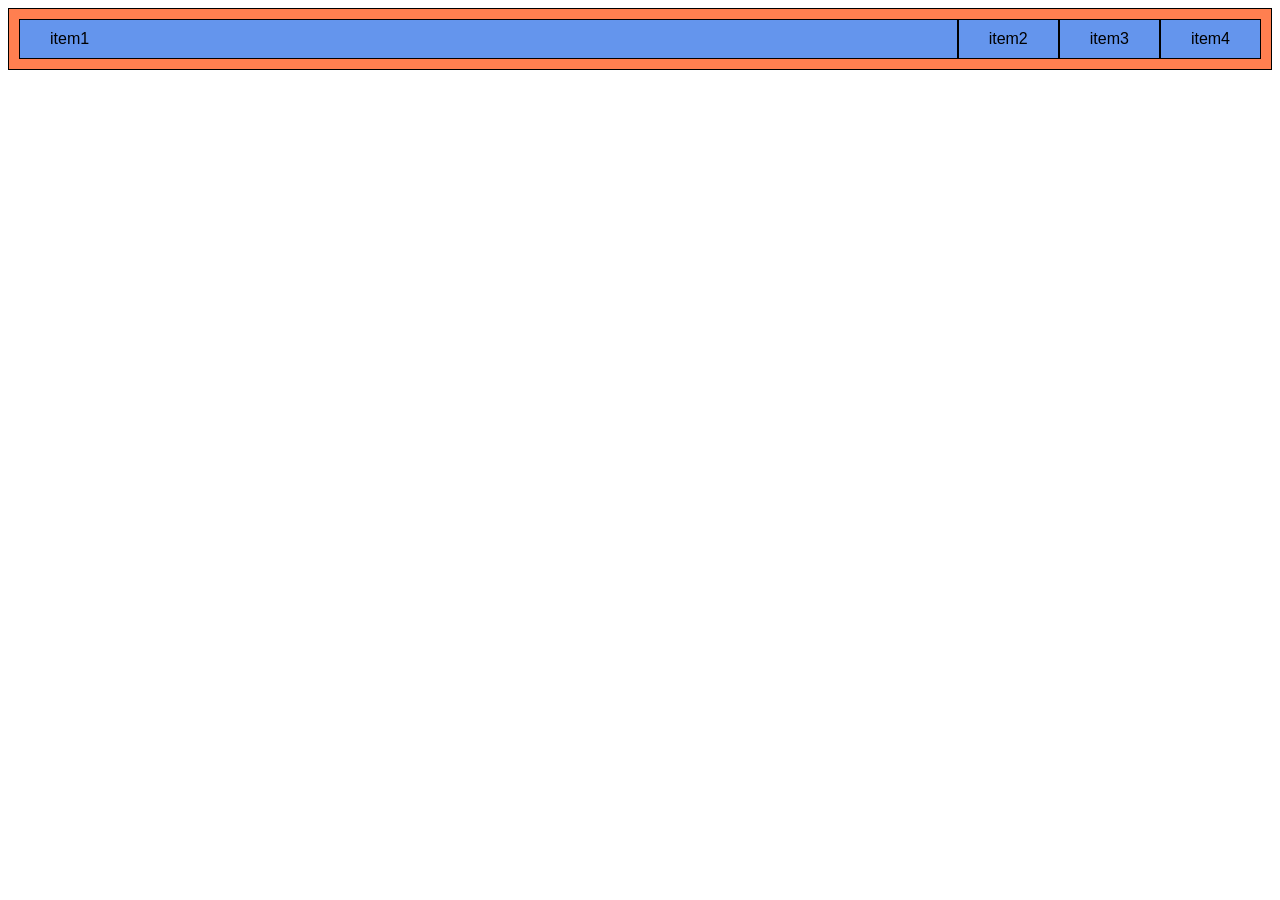
<file: src/flexbox.html>
<!DOCTYPE html>
<html lang="en">
<head>
  <meta charset="UTF-8">
  <meta name="viewport" content="width=device-width, initial-scale=1.0">
  <title>Flex pratice</title>
</head>
<body>
  <style>
    .container{
      background-color: coral;
      border: 1px solid black;
      font-family: sans-serif;
      padding: 10px;
      display: flex;
      flex-direction: row;

     
    }
    .item{
      border: 1px solid black;
      padding: 10px 30px;
      background-color: cornflowerblue;
    }
     #item1{
      flex: 1;
     }
  </style>
</head>
<body>
<div class="container">
  <div id="item1" class="item">
    item1
  </div>
  <div id="item2" class="item">item2</div>
  <div id="item3" class="item">item3</div>
  <div id="item4" class="item">item4</div>
   </div>

</body>
</html>
</file>
